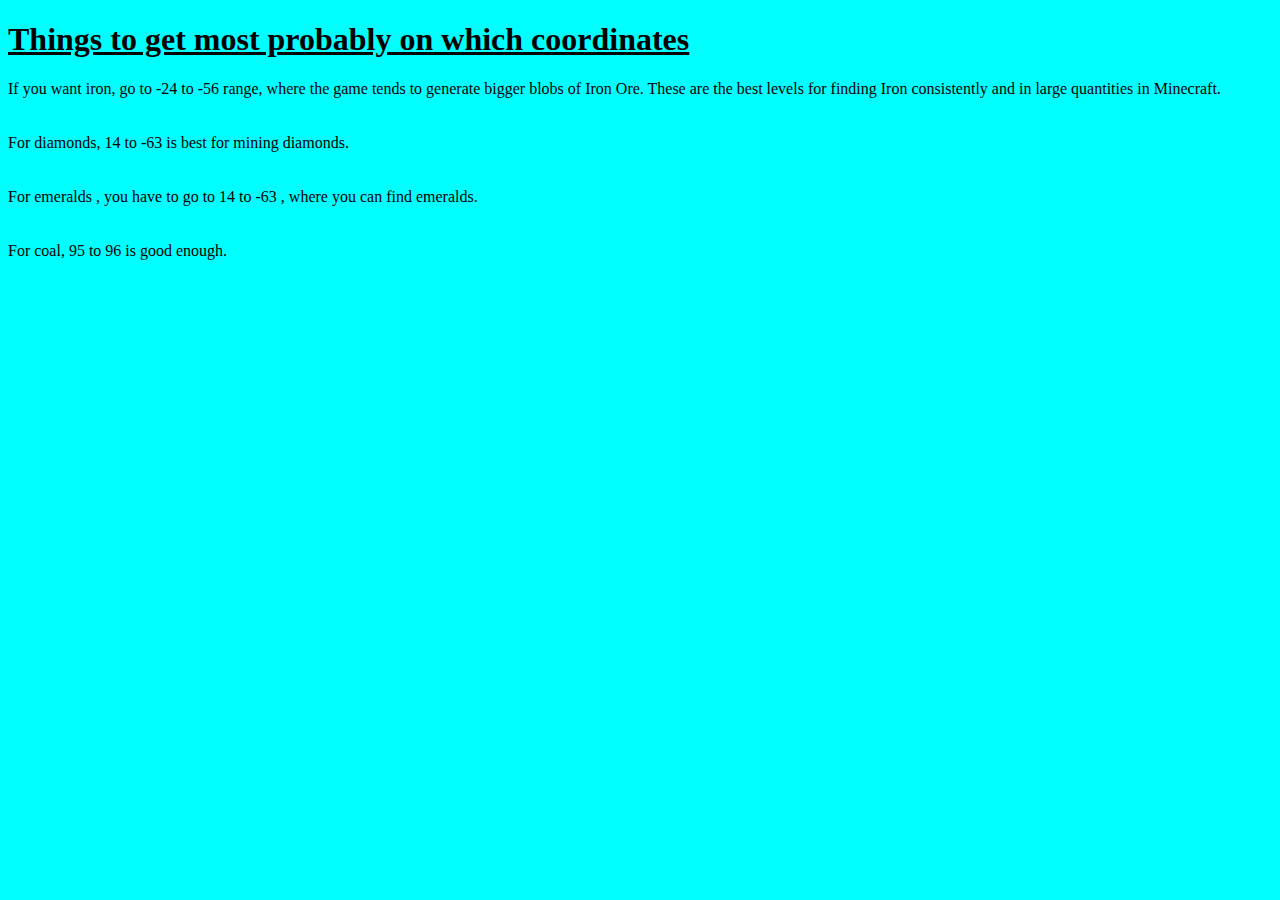
<file: coordinates.html>
<!DOCTYPE html>
<html lang="en">
<head>
    <link rel="stylesheet" type="text/css" href="paisa.css">
    <meta charset="UTF-8">
    <meta name="viewport" content="width=device-width, initial-scale=1.0">
    <title>best coordinates</title>
</head>
<body>
    <h1><u>Things to get most probably on which coordinates</u></h1>
    If you want iron, go to -24 to -56 range, where the game tends to generate bigger blobs of Iron Ore. These are the best levels for finding Iron consistently and in large quantities in Minecraft.
<br><br><br>
    For diamonds, 14 to -63 is best for mining diamonds.
    <br><br><br>
    For emeralds , you have to go to 14 to -63 , where you can find emeralds.
    <br><br><br>
    For coal, 95 to 96 is good enough.
</body>
</html>
</file>
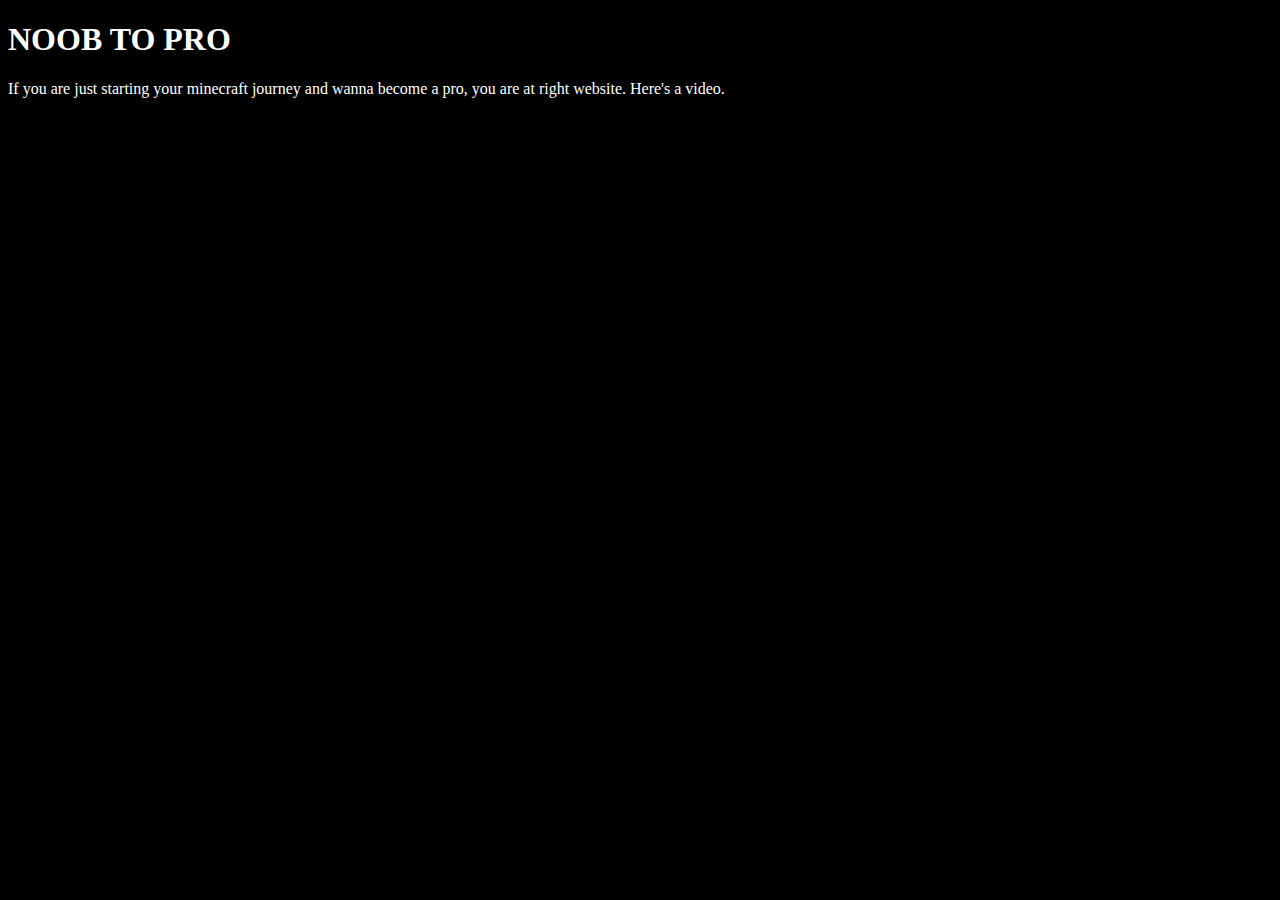
<file: journey.html>
<!DOCTYPE html>
<html lang="en">
<head>
    <link rel="stylesheet" type="text/css" href="noob.css">
    <meta charset="UTF-8">
    <meta name="viewport" content="width=device-width, initial-scale=1.0">
    <title>journey</title>
</head>
<body>
    <h1>NOOB TO PRO</h1>
If you are just starting your minecraft journey and wanna become a pro, you are at right website. Here's a video.
<br><br>
<iframe width="560" height="315" src="https://www.youtube.com/embed/YTzNltrArDs?si=ATILYPk5LOviAUMm" title="YouTube video player" frameborder="0" allow="accelerometer; autoplay; clipboard-write; encrypted-media; gyroscope; picture-in-picture; web-share" allowfullscreen></iframe>
</body>
</html>
</file>
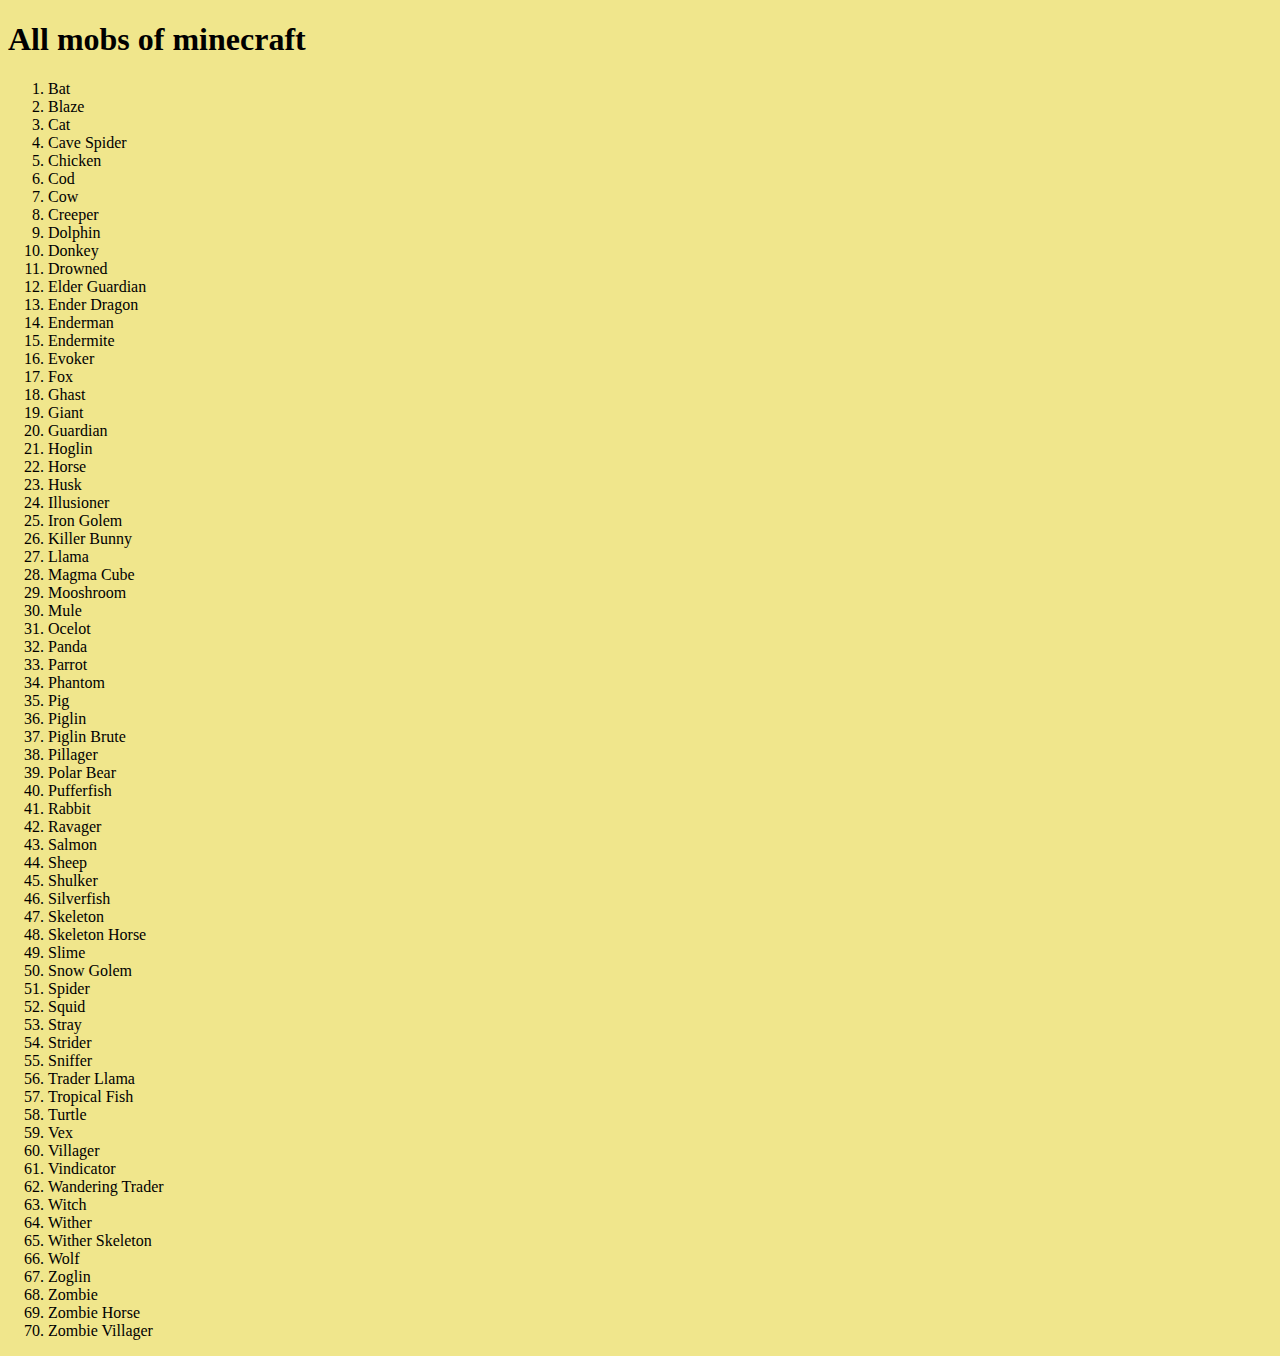
<file: mobs.html>
<!DOCTYPE html>
<html lang="en">
<head>
    <link rel="stylesheet" type="text/css" href="organisms.css">
    <meta charset="UTF-8">
    <meta name="viewport" content="width=device-width, initial-scale=1.0">
    <title>mobs</title>
</head>
<body>
    <h1>All mobs of minecraft</h1>
    <ol>
        <li>Bat</li>
            <li>Blaze
            <li>Cat</li>
            <li>Cave Spider</li>
            <li>Chicken</li>
            <li>Cod</li>
            <li>Cow</li>
           <li>Creeper</li> 
           <li>Dolphin</li> 
            <li>Donkey</li>
            <li>Drowned</li>
            <li>Elder Guardian</li>
            <li>Ender Dragon</li>
            <li>Enderman</li>
            <li>Endermite</li>
            <li>Evoker</li>
            <li>Fox</li>
            <li>Ghast</li>
            <li>Giant</li>
            <li>Guardian</li>
            <li>Hoglin</li>
            <li>Horse</li>
            <li>Husk</li>
            <li>Illusioner</li>
            <li>Iron Golem</li>
            <li>Killer Bunny</li>
            <li>Llama</li>
            <li>Magma Cube</li>
            <li>Mooshroom</li>
            <li>Mule</li>
            <li>Ocelot</li>
            <li>Panda</li>
            <li>Parrot</li>
            <li>Phantom</li>
            <li>Pig</li>
            <li>Piglin</li>
            <li>Piglin Brute</li>
            <li>Pillager</li>
            <li>Polar Bear</li>
            <li>Pufferfish</li>
            <li>Rabbit</li>
            <li>Ravager</li>
            <li>Salmon</li>
            <li>Sheep</li>
            <li>Shulker</li>
            <li>Silverfish</li>
            <li>Skeleton</li>
            <li>Skeleton Horse</li>
            <li>Slime</li>
            <li>Snow Golem</li>
            <li>Spider</li>
            <li>Squid</li>
            <li>Stray</li>
            <li>Strider</li>
            <li>Sniffer</li>
            <li>Trader Llama</li>
            <li>Tropical Fish</li>
            <li>Turtle</li>
            <li>Vex</li>
            <li>Villager</li>
            <li>Vindicator</li>
            <Li>Wandering Trader</Li>
            <li>Witch</li>
            <li>Wither</li>
            <li>Wither Skeleton</li>
            <li>Wolf</li>
            <li>Zoglin</li>
            <li>Zombie</li>
            <li>Zombie Horse</li>
            <li>Zombie Villager</li>
    </ol>
</body>
</html>
</file>
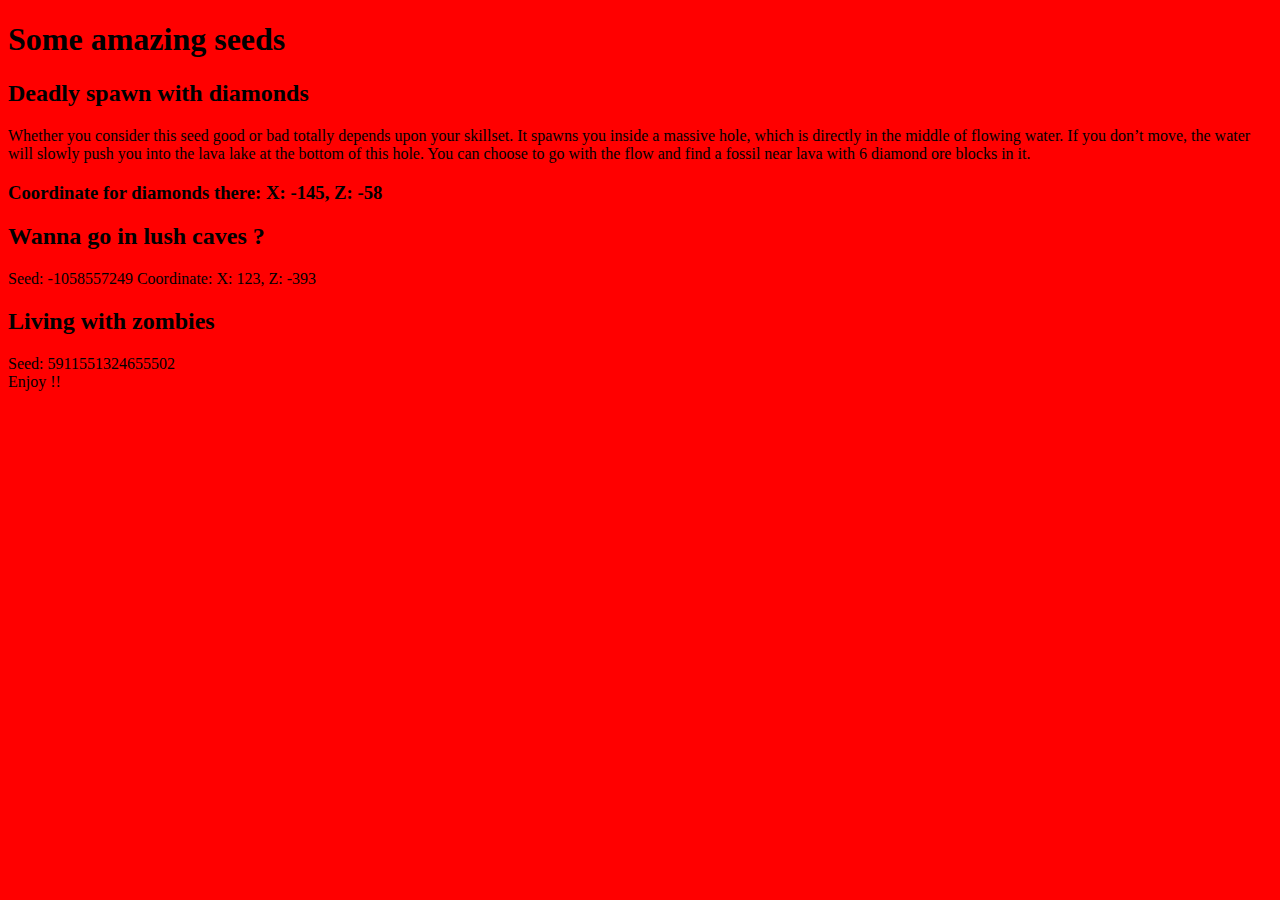
<file: seeds.html>
<!DOCTYPE html>
<html lang="en">
<head>
    <link rel="stylesheet" type="text/css" href="wow.css">
    <meta charset="UTF-8">
    <meta name="viewport" content="width=device-width, initial-scale=1.0">
    <title>seeds</title>
</head>
<body>
   <h1>Some amazing seeds</h1> 
   <h2>Deadly spawn with diamonds</h2>
   Whether you consider this seed good or bad totally depends upon your skillset. It spawns you inside a massive hole, which is directly in the middle of flowing water. If you don’t move, the water will slowly push you into the lava lake at the bottom of this hole. You can choose to go with the flow and find a fossil near lava with 6 diamond ore blocks in it. 
<br>
<h3>Coordinate for diamonds there:  X: -145, Z: -58</h3>

<h2>Wanna go in lush caves ?</h2>
Seed: -1058557249
Coordinate: X: 123, Z: -393

<h2>Living with zombies</h2>
Seed: 5911551324655502
<br>
Enjoy !!
</body>
</html>
</file>
<file: paisa.css>
body{

    background-color:aqua;
    color:black;
}
</file>
<file: noob.css>
body{
background-color:black;
color:white;
}
</file>
<file: organisms.css>
body{
background-color:khaki;
color:black;
}
</file>
<file: wow.css>
body{
    background-color:red;
}
</file>
